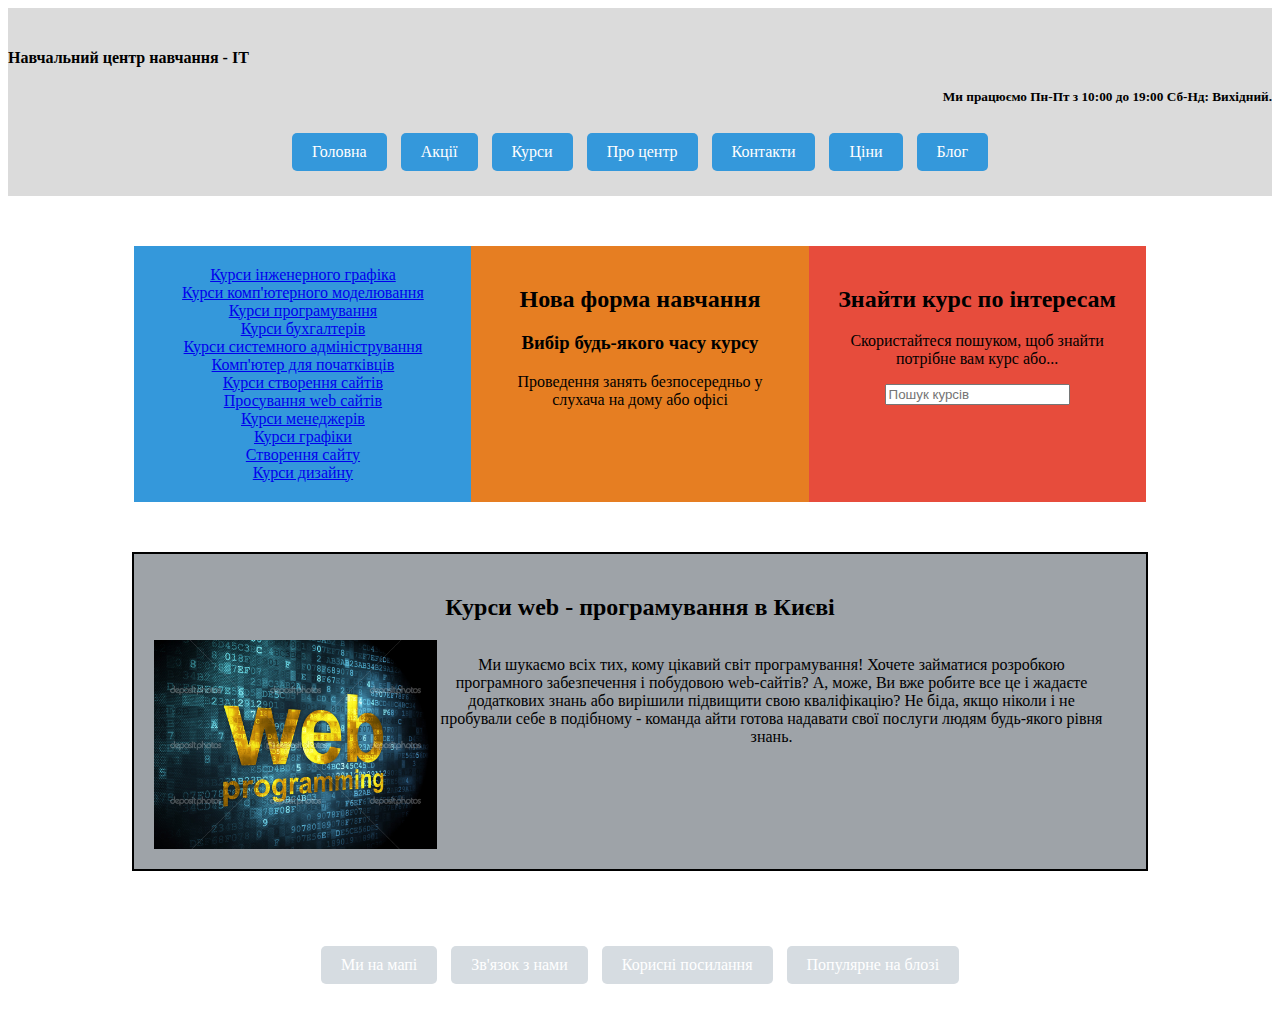
<file: index.html>
<!DOCTYPE html>
<html lang="en">

<head>
    <meta charset="UTF-8">
    <meta name="viewport" content="width=device-width, initial-scale=1.0">
    <title>Web site</title>
    <link rel="stylesheet" href="style.css">
</head>

<body>
    <header>
        <h4 class="header-text">Навчальний центр навчання - IT</h4>
        <h5 class="header-text2">Ми працюємо Пн-Пт з 10:00 до 19:00 Сб-Нд: Вихідний.</h5>
        <nav>
            <div class="header-menu">
                <a href="#">Головна</a>
                <a href="#">Акції</a>
                <a href="#">Курси</a>
                <a href="#">Про центр</a>
                <a href="#">Контакти</a>
                <a href="#">Ціни</a>
                <a href="#">Блог</a>
            </div>
        </nav>
    </header>
    <div class="main">
        <main>
            <div class="container">
                <div class="box blue">
                    <a href="#">Курси інженерного графіка</a><br>
                    <a href="#">Курси комп'ютерного моделювання</a><br>
                    <a href="#">Курси програмування</a><br>
                    <a href="#">Курси бухгалтерів</a><br>
                    <a href="#">Курси системного адміністрування</a><br>
                    <a href="#">Комп'ютер для початківців</a><br>
                    <a href="#">Курси створення сайтів</a><br>
                    <a href="#">Просування web сайтів</a><br>
                    <a href="#">Курси менеджерів</a><br>
                    <a href="#">Курси графіки</a><br>
                    <a href="#">Створення сайту</a><br>
                    <a href="#">Курси дизайну</a><br>
                </div>
                <div class="box orange">
                    <h2>Нова форма навчання</h2>
                    <h3>Вибір будь-якого часу курсу</h3>
                    <p>Проведення занять безпосередньо у слухача на дому або офісі</p>
                </div>
                <div class="box red">
                    <h2>Знайти курс по інтересам</h2>
                    <p>Скористайтеся пошуком, щоб знайти потрібне вам курс або...</p>
                    <div id="search">
                        <form action="/search" method="POST">
                            <input type="text" placeholder="Пошук курсів">
                        </form>
                    </div>
                </div>
            </div>

            <div class="container2">
                <div class="box greu">
                    <h2>Курси web - програмування в Києві</h2>

                    <div class="image">
                        <img src="./img/page.png" alt="">
                        <p class="text">Ми шукаємо всіх тих, кому цікавий світ програмування! Хочете займатися розробкою
                            програмного
                            забезпечення і побудовою web-сайтів? А, може, Ви вже робите все це і жадаєте додаткових
                            знань або вирішили підвищити свою кваліфікацію? Не біда, якщо ніколи і не пробували себе в
                            подібному - команда айти готова надавати свої послуги людям будь-якого рівня знань. </p>
                    </div>
                </div>
            </div>
        </main>
    </div>

    <footer>
        <div class="footer">
            <div class="footer-list">

                <a href="#">Ми на мапі</a>
                <a href="#">Зв'язок з нами</a>
                <a href="#">Корисні посилання</a>
                <a href="#">Популярне на блозі</a>

            </div>
    </footer>

</body>

</html>
</file>
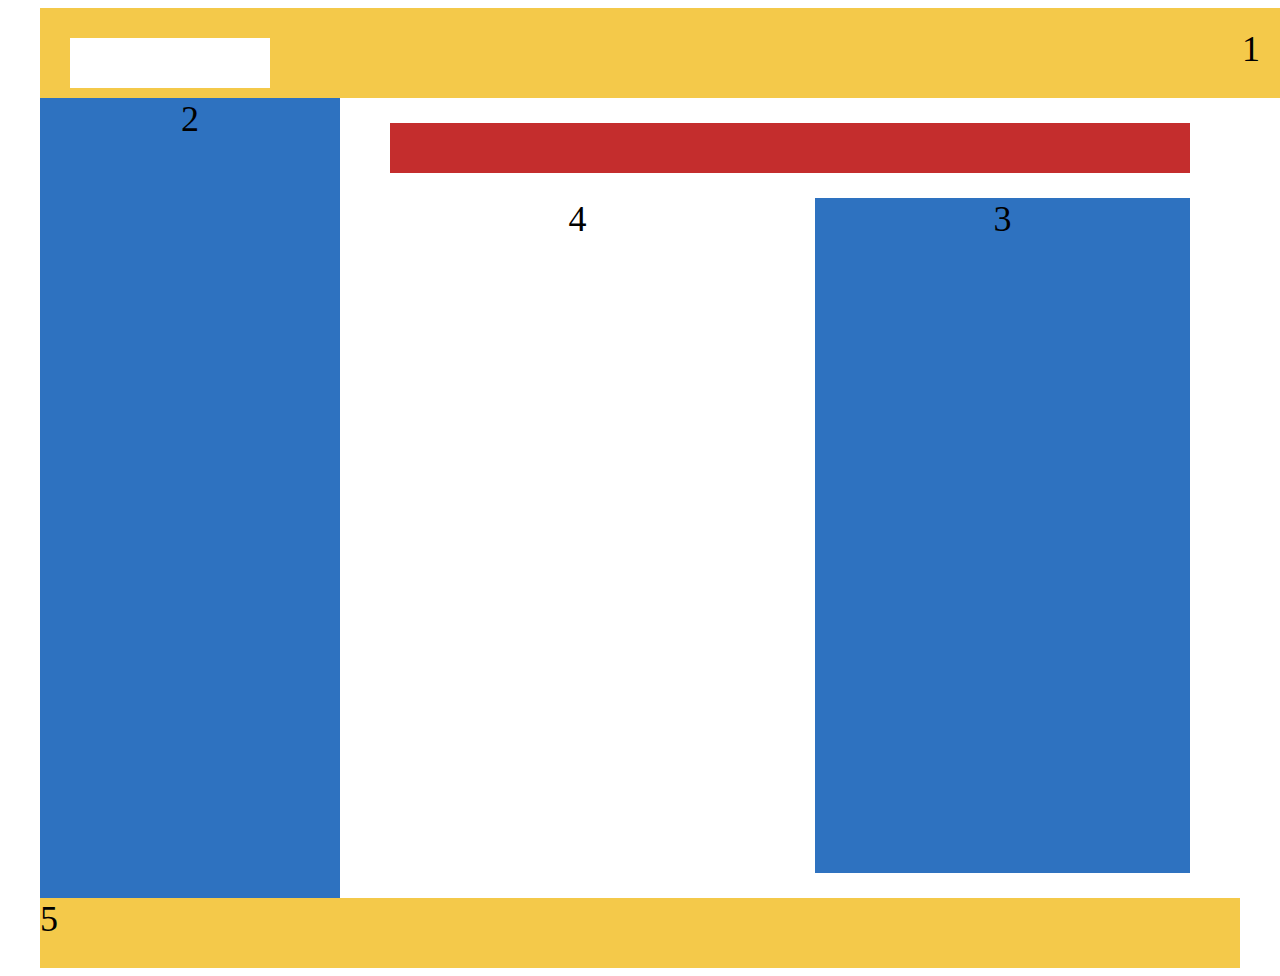
<file: Web pages/FixBlock.html>
<!DOCTYPE html>
<html lang="en">

<head>
    <meta charset="UTF-8">
    <meta name="viewport" content="width=device-width, initial-scale=1.0">
    <title>Fix block</title>
    <link rel="stylesheet" href="css.css">
</head>

<body>

    <!-- Створила блоки для елементів і вкладіть їх у батьківський контейнер.-->

    <div class="block-page">
        <div class="block-header">
            <div class="block-header-center"></div>1
        </div>
        <div class="block-main">
            <div class="block-left">2</div>
            <div class="block-right">
                <div class="block-right-header">

                </div>
                <div class="block-right-col-main">
                    <div class="block-right-main-left">
                        <div class="block-right-inner">3</div>
                    </div>
                    <div class="block-right-col-main-right">
                        <div class="block-left-inner">4</div>
                    </div>
                </div>
            </div>
        </div>
        <div class="block-footer">5</div>
    </div>
</body>

</html>
</file>
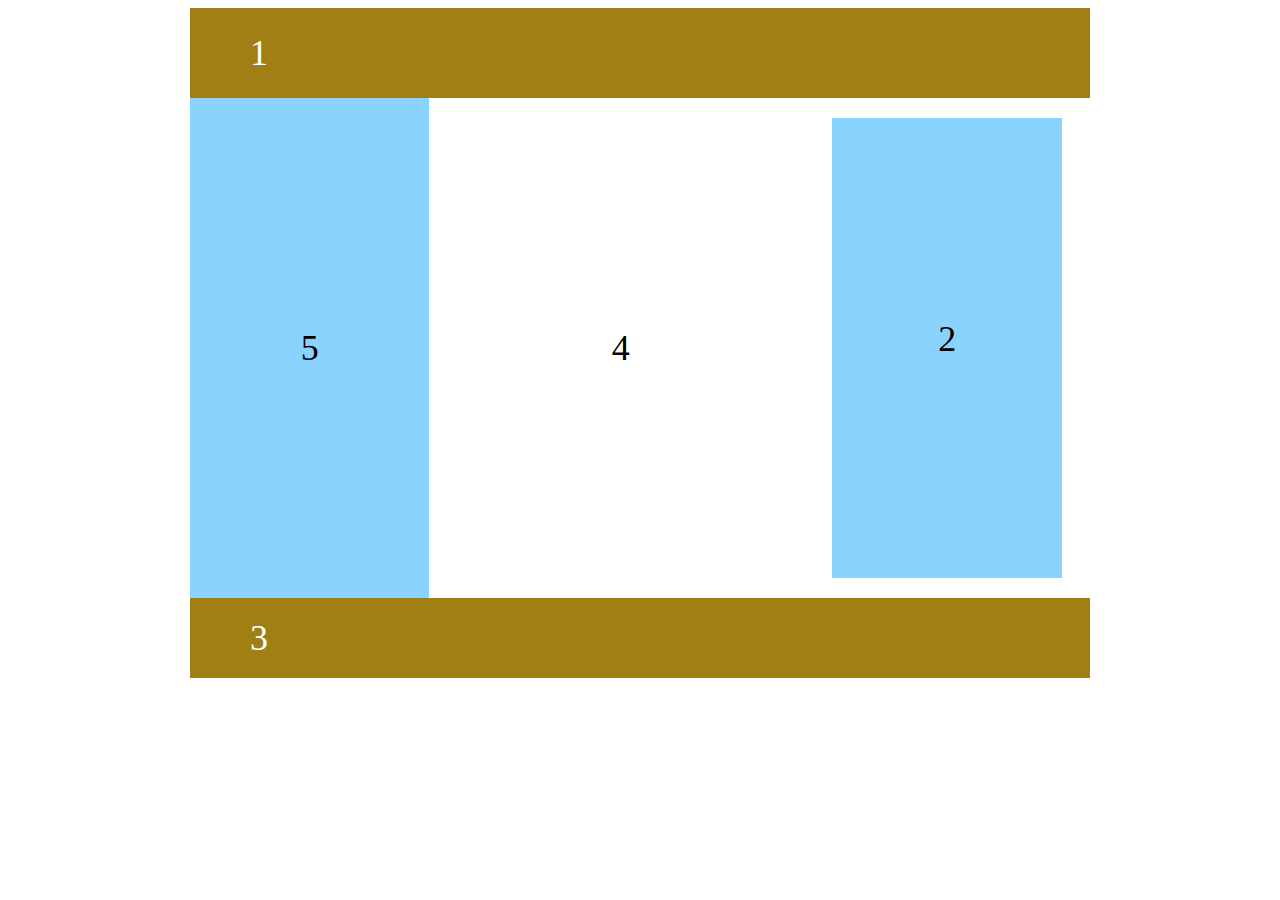
<file: Web pages/fixed-table.html>
<!DOCTYPE html>
<html lang="en">

<head>
    <meta charset="UTF-8">
    <meta name="viewport" content="width=device-width, initial-scale=1.0">
    <title>Fixed table</title>
    <link rel="stylesheet" href="css.css">
</head>

<body>
    <table class="fixed-table" cellspacing="0" cellpadding="0">
        <tr>
            <td class="fixed-table-header" colspan="3">
                <div class="fixed-table-header-text">1</div>
            </td>
        </tr>
        <tr>
            <td class="fixed-table-left-col">5</td>
            <td class="fixed-table-middle-col">
                4
            </td>
            <td class="fixed-table-right-col">
                <div class="fixed-table-right-col-inner">
                    <p>2</p>
                </div>
            </td>
        </tr>
        <tr>
            <td class="fixed-table-footer" colspan="3">3</td>
        </tr>

    </table>


</body>

</html>
</file>
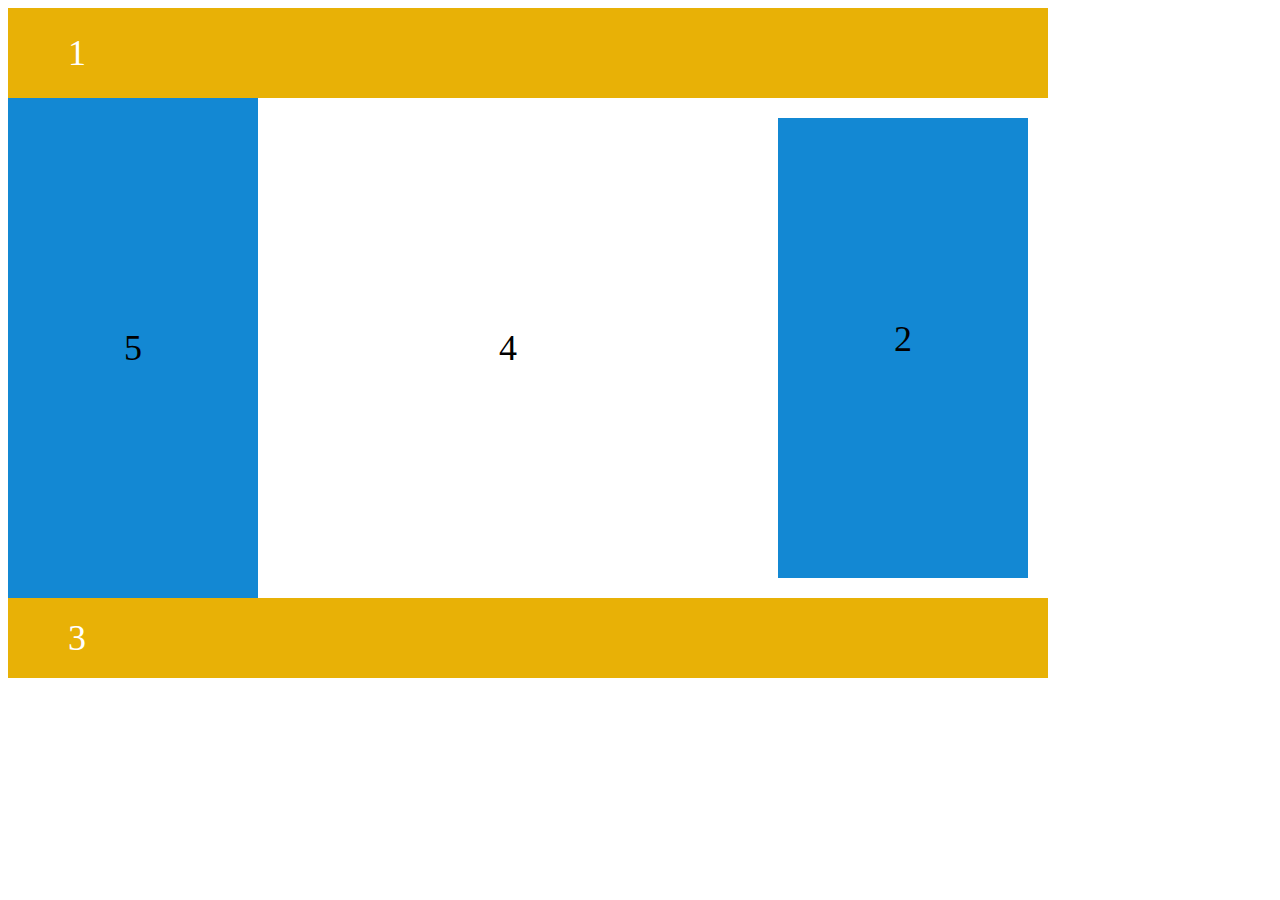
<file: Web pages/Gymi-table.html>
<!DOCTYPE html>
<html lang="en">

<head>
    <meta charset="UTF-8">
    <meta name="viewport" content="width=device-width, initial-scale=1.0">
    <title>Gymi table</title>
    <link rel="stylesheet" href="css.css">
</head>

<body>
    <table class="gymi-table" cellspacing="0" cellpadding="0">
        <tr>
            <td class="gymi-header" colspan="3">
                <div class="gymi-header-text">1</div>
            </td>
        </tr>
        <tr>
            <td class="gymi-left">5</td>
            <td class="gymi-middle">
                4
            </td>
            <td class="gymi-right">
                <div class="gymi-right-text">
                    <p>2</p>
                </div>
            </td>
        </tr>
        <tr>
            <td class="gumi-footer" colspan="3">3</td>
        </tr>

    </table>
</body>

</html>
</file>
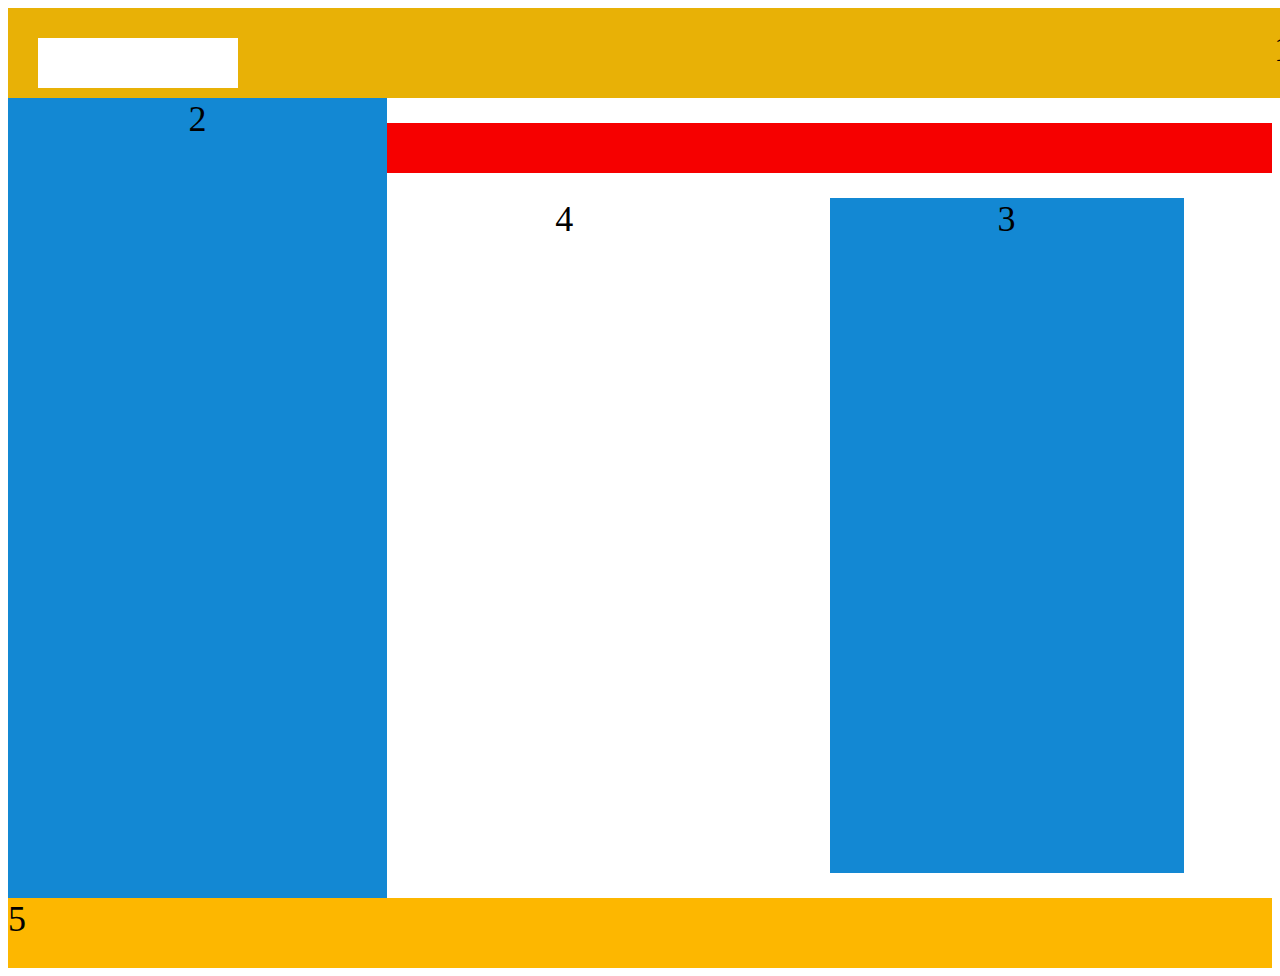
<file: Web pages/GymiBlock.html>
<!DOCTYPE html>
<html lang="en">

<head>
    <meta charset="UTF-8">
    <meta name="viewport" content="width=device-width, initial-scale=1.0">
    <title>Gymi block </title>
    <link rel="stylesheet" href="css.css">
</head>

<body>
    <div class="fluid-block-page">
        <div class="fluid-block-header">
            <div class="fluid-block-header-white"></div>1
        </div>
        <div class="fluid-block-main">
            <div class="fluid-block-left-col">2</div>
            <div class="fluid-block-right-col">
                <div class="fluid-block-right-col-header">

                </div>
                <div class="fluid-block-right-col-main">
                    <div class="fluid-block-right-col-main-left">
                        <div class="fluid-block-right-col-inner">3</div>
                    </div>
                    <div class="fluid-block-right-col-main-right">
                        <div class="fluid-block-left-col-inner">4</div>
                    </div>
                </div>
            </div>
        </div>
        <div class="fluid-block-footer">5</div>
    </div>

</body>

</html>
</file>
<file: style.css>
header {
    background-color: #dbdbdb;
    padding: 20px 0;
}

.header-menu {
    list-style-type: none;
    margin: 0;
    padding: 0;
    text-align: center;
}

.header-menu a {
    display: inline-block;
    padding: 10px 20px;
    /* Регулюємо відступи, щоб квадрати були більшими або меншими */
    background-color: #3498db;
    /* Голубий колір */
    color: #fff;
    /* Колір тексту */
    text-decoration: none;
    /* Видаляємо підкреслення */
    margin: 5px;
    /* Відступи між кожним елементом меню */
    border-radius: 5px;
    /* Закруглення кутів */
}

.header-text2 {
    text-align: right;
}

.container {
    display: flex;
    justify-content: space-around;
    margin: 50px auto;
    width: 80%;
}

.container2 {
    display: flex;
    justify-content: space-around;
    margin: 50px auto;
    width: 80%;
    border: 2px solid black;
    background-color: #9ea3a8;
}

.box {
    flex: 1;
    padding: 20px;
    text-align: center;
    justify-content: flex-start;
}

.image {
    flex: 1;
    margin-right: 20px;
    display: flex;
    /* Додайте display: flex, щоб елементи відображалися в одному ряду */
    /* Відступ між зображенням та текстом */
}

.text {
    text-align: center;
}

.blue {
    background-color: #3498db;
}

.orange {
    background-color: #e67e22;
}

.red {
    background-color: #e74c3c;
}

.footer {
    padding: 20px 0;
}

.footer-list {
    list-style-type: none;
    margin: 0;
    padding: 0;
    text-align: center;
}

.footer-list a {
    display: inline-block;
    padding: 10px 20px;
    /* Регулюємо відступи, щоб квадрати були більшими або меншими */
    background-color: #d6dce1;
    /* Голубий колір */
    color: #fff;
    /* Колір тексту */
    text-decoration: none;
    /* Видаляємо підкреслення */
    margin: 5px;
    /* Відступи між кожним елементом меню */
    border-radius: 5px;
    /* Закруглення кутів */
}
</file>
<file: Web pages/css.css>
/*fixed-table */
.fixed-table {
    width: 900px;
    margin: 0 auto;
}

.fixed-table-header {
    width: 100%;
    height: 90px;
    background-color: #a27f15;
    padding-left: 60px;
    font-size: 36px;
    text-align: left;
    color: white;
}

.fixed-table-left-col {
    width: 250px;
    height: 480px;
    background-color: #8bd3ff;
    vertical-align: middle;
    font-size: 36px;
    text-align: center;
}

.fixed-table-middle-col {
    width: 400px;
    background-color: #ffffff;
    vertical-align: middle;
    text-align: center;
    font-size: 36px;
}

.fixed-table-right-col {
    width: 250px;
    padding: 20px;
    background-color: #ffffff;
    vertical-align: middle;

}

.fixed-table-footer {
    height: 80px;
    width: 100%;
    background-color: #a27f15;
    color: white;
    font-size: 36px;
    text-align: left;
    padding-left: 60px;

}

.fixed-table-right-col-inner {
    width: 230px;
    height: 460px;
    background-color: #8bd3ff;
    text-align: center;
}

/*gymi-table Встановила ширину таблиці відсотками, а не фіксованою шириною. Це дозволить таблиці змінювати свою ширину залежно від ширини батьківського контейнера.*/
.gymi-header {
    width: 100%;
    height: 90px;
    background-color: #e8b106;
    padding-left: 60px;
    font-size: 36px;
    text-align: left;
    color: white;
}

.gymi-left {
    width: 250px;
    height: 480px;
    background-color: #1388d3;
    vertical-align: middle;
    font-size: 36px;
    text-align: center;
}

.gymi-middle {
    background-color: #ffffff;
    vertical-align: middle;
    text-align: center;
    font-size: 36px;
    width: 500px;
}

.gymi-right {
    width: 250px;
    padding: 20px;
    margin: 10px;
    background-color: #ffffff;
    vertical-align: middle;
    text-align: right;
}

.gymi-right-text {
    width: 100%;
    height: 460px;
    background-color: #1388d3;
    text-align: center;

}

p {
    margin: 0;
    padding-top: 200px;
    vertical-align: middle;
    font-size: 36px;
}

.gumi-footer {
    height: 80px;
    width: 100%;
    background-color: #e8b106;
    color: white;
    font-size: 36px;
    text-align: left;
    padding-left: 60px;
}

/*Fix block Створила блоки для елементів і вкладіть їх у батьківський контейнер.*/

.block-header {
    background-color: #f4c94a;
    width: 100%;
    height: 50px;
    padding: 20px;
    vertical-align: middle;
    text-align: right;
    font-size: 36px;
}

.block-header-center {
    background-color: white;
    width: 200px;
    height: 50px;
    margin: 10px;
    float: left;
}

.block-page {
    width: 1200px;
    margin: 0 auto;
}

.block-main {
    height: 800px;
}

.block-left {
    width: 300px;
    height: 800px;
    float: left;
    background-color: #2e72c0;
    font-size: 36px;
    text-align: center;
}

.block-right {
    width: 800px;
    text-align: center;
    height: 750px;
    padding: 25px 50px;

    float: left;
}

.block-right-header {
    background-color: #c42d2d;
    height: 50px;
}

.block-right-col-main {
    height: 700px;
}

.block-right-col-main-right {
    width: 375px;
    height: 675px;
    float: left;
    text-align: center;
    padding: 25px 0 0 0;
}

.block-left-inner {
    height: 100%;
    background-color: #ffffff;
    font-size: 36px;
}

.block-right-main-left {
    width: 375px;
    height: 675px;
    float: right;
    text-align: center;
    padding: 25px 0 0 0;
}

.block-right-inner {
    height: 100%;
    background-color: #2e72c0;
    font-size: 36px;

}

.block-footer {
    height: 70px;
    background-color: #f4c94a;
    font-size: 36px;
}

/* Gymi block */
.fluid-block-header {
    background-color: #e8b106;
    width: 100%;
    height: 50px;
    padding: 20px;
    vertical-align: middle;
    text-align: right;
    font-size: 36px;
}

.fluid-block-header-white {
    background-color: white;
    width: 200px;
    height: 50px;
    margin: 10px;
    float: left;
}

.fluid-block-page {
    width: 100%;

}

.fluid-block-main {
    height: 800px;
    width: 100%;
}

.fluid-block-left-col {
    width: 30%;
    height: 800px;
    float: left;
    background-color: #1388d3;
    font-size: 36px;
    text-align: center;
}

.fluid-block-right-col {
    width: 70%;
    text-align: center;
    height: 750px;
    padding: 25px 0;

    float: left;
}

.fluid-block-right-col-header {
    width: 100%;
    background-color: #f60000;
    height: 50px;
}

.fluid-block-right-col-main {
    height: 700px;
    justify-content: space-evenly;
}

.fluid-block-right-col-main-right {
    width: 50%;
    height: 675px;
    float: left;
    text-align: center;
    padding: 25px 0 0 0;
}

.fluid-block-left-col-inner {
    height: 100%;
    background-color: #ffffff;
    font-size: 36px;
    width: 80%;
}

.fluid-block-right-col-main-left {
    width: 50%;
    height: 675px;
    float: right;
    text-align: center;
    padding: 25px 0 0 0;
}

.fluid-block-right-col-inner {
    height: 100%;
    background-color: #1388d3;
    font-size: 36px;
    width: 80%;
}

.fluid-block-footer {
    height: 70px;
    background-color: #fdb700;
    font-size: 36px;
}
</file>
